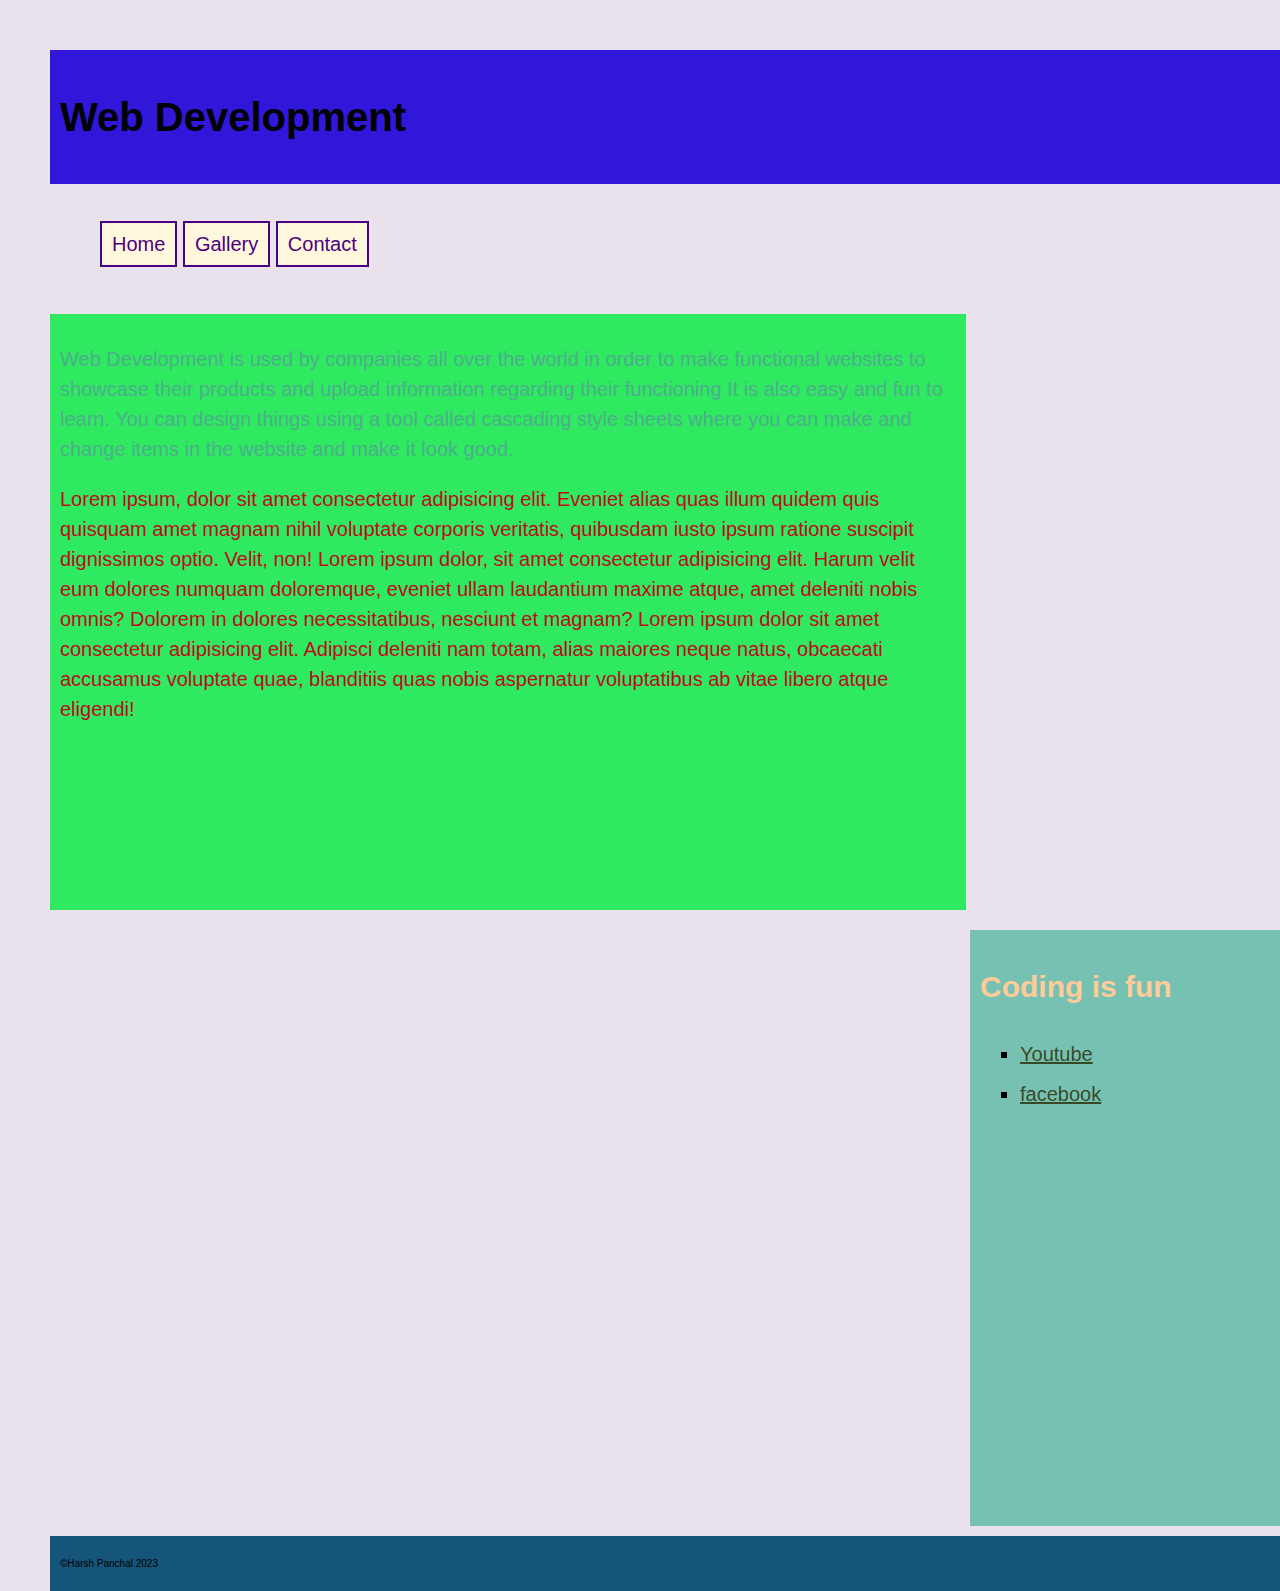
<file: index.html>
<!--Name:Harsh Panchal
email:harshpanchal952@gmail.com
-->
<!DOCTYPE html>
<html lang="en">
<head>
<link rel="stylesheet" type="text/css" href="css/normalize.css"/>
<link rel="stylesheet" type="text/css" href="css/style.css"/>
    <meta charset="UTF-8">
    <meta name="viewport" content="width=device-width, initial-scale=1.0">
    <title>Web Development</title>
    
</head>
<body>
    <header class="structural">
    <h1 >Web Development</h1>
    
</header>
<nav class="structural">
    <ul>
        <li><a href="index.html">Home</a></li>
        <li><a href="gallary.html">Gallery</a></li>
        <li><a href="contact.html">Contact</a></li>
    </ul>
</nav>
<main class="structural">
    
    <p id="para1">Web Development is used by companies all over the world in order to make functional websites to 
        showcase their products and upload information regarding their functioning 
   
    It is also easy and fun to learn. You can design things using a tool called cascading style 
    sheets where you can make and change items in the website and make it look good.
     </p>
     <p id="para2">
        Lorem ipsum, dolor sit amet consectetur adipisicing elit. Eveniet alias quas illum quidem 
        quis quisquam amet magnam nihil voluptate corporis veritatis, quibusdam iusto ipsum ratione
         suscipit dignissimos optio. Velit, non!
        Lorem ipsum dolor, sit amet consectetur adipisicing elit. Harum velit eum dolores numquam 
        doloremque, eveniet ullam laudantium maxime atque, amet deleniti nobis omnis? Dolorem in dolores necessitatibus, 
        nesciunt et magnam?
        Lorem ipsum dolor sit amet consectetur adipisicing elit. Adipisci deleniti nam totam, alias maiores neque natus, 
        obcaecati accusamus voluptate quae, blanditiis quas nobis aspernatur voluptatibus ab vitae libero atque eligendi!
     </p>
    </main>
     <aside class="structural">
     <h2>Coding is fun</h2>
     <ul>
        <li><a href="https://www.youtube.com/" target="_blank">Youtube</a></li>
        <li><a href="https://www.facebook.com/"target="_blank">facebook</a></li>
    </ul>
    </aside>
    <footer class="structural">
        <p>&copy;Harsh Panchal 2023</p>
    </footer>
</body>
</html>
</file>
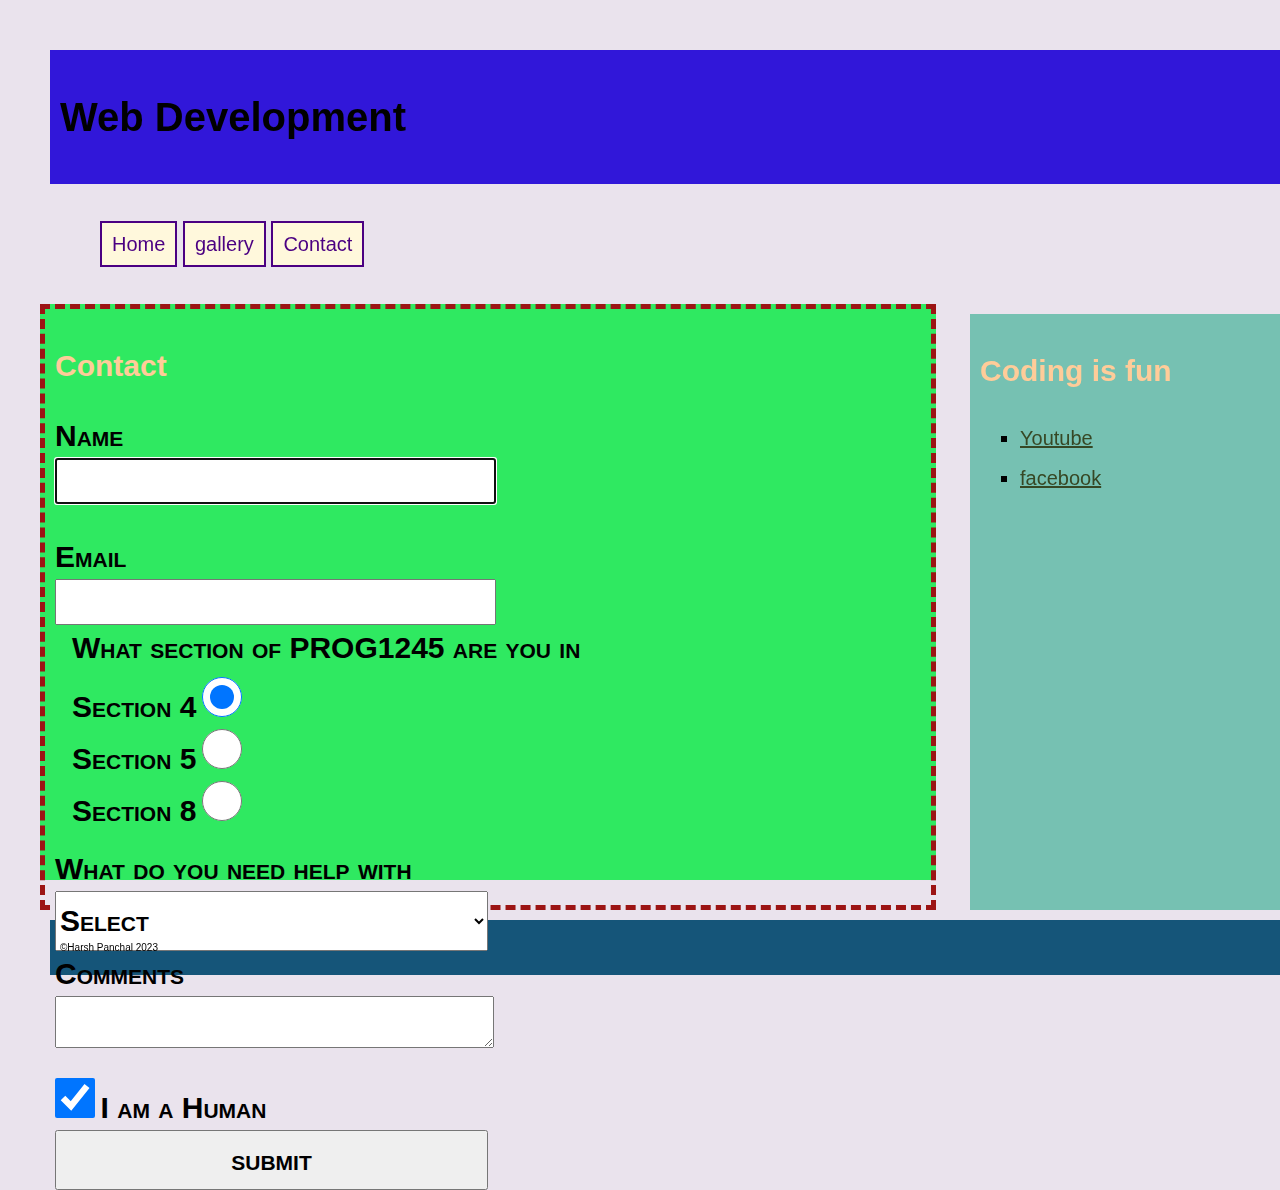
<file: contact.html>
<!--Name:Harsh Panchal
email:Harsh Panchal952@gmail.com
-->
<!DOCTYPE html>
<html lang="en">
<head>
<link rel="stylesheet" type="text/css" href="css/normalize.css"/>
<link rel="stylesheet" type="text/css" href="css/style.css"/>
    <meta charset="UTF-8">
    <meta name="viewport" content="width=device-width, initial-scale=1.0">
    <title>Web Development</title>
    
</head>
<body>
    <header class="structural">
    <h1 >Web Development</h1>
    
</header>
<nav class="structural">
    <ul>
        <li><a href="index.html">Home</a></li>
        <li><a href="gallary.html">gallery</a></li>
        <li><a href="contact.html">Contact</a></li>
    </ul>
</nav>
<main>
    <form action="">
    <h2>Contact</h2>
    <div>
    <label for="name">Name</label><br>
    <input type="text" name="name" id="name" autofocus required><br>
    </div>
    <div>
    <label for="mail">Email</label><br>
    <input type="email" name="mail" id="mail" required>
</div>
    
    
    <fieldset>
        <legend>What section of PROG1245 are you in</legend>
        <label for="4">Section 4</label>
        <input type="radio" name="sec" id="4" value="4" required checked> <br>
        <label for="5">Section 5</label>
        <input type="radio" name="sec" id="5" value="5"> <br>
        <label for="8">Section 8</label>
        <input type="radio" name="sec" id="8" value="8">  
        </fieldset>
        <div>
        <label for="help">What do you need help with</label>
        <select name="help" id="help" required>
            <option value="">Select</option>
            <option value="html">HTML</option>
            <option value="css">CSS</option>
            <option value="both">HTML & CSS</option>
        </select>
    </div>
    <div>
        <label for="comments">Comments</label>
        <textarea row="4" required></textarea><br>
</div>
        <input type="checkbox" value="true" required  checked>
        <label for="human">I am a Human</label>
        <input type="submit" id="submit" value="submit">
        </form>
</main>
     <aside class="structural">
     <h2>Coding is fun</h2>
     <ul>
        <li><a href="https://www.youtube.com/" target="_blank">Youtube</a></li>
        <li><a href="https://www.facebook.com/"target="_blank">facebook</a></li>
    </ul>
    </aside>
    <footer class="structural">
        <p>&copy;Harsh Panchal 2023</p>
    </footer>
</body>
</html>
</file>
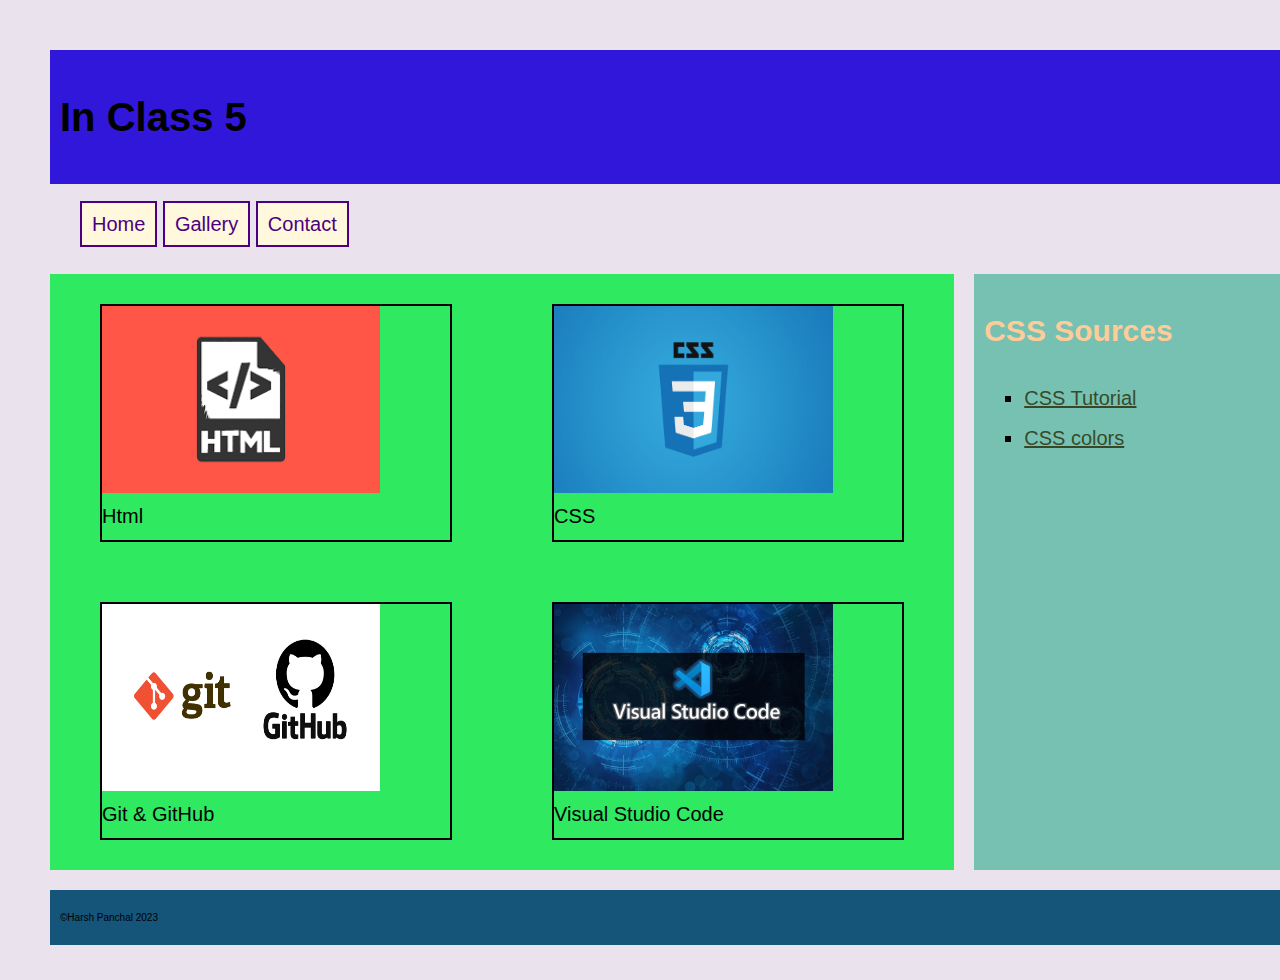
<file: gallary.html>
<!DOCTYPE html>
<html lang="en">
    <head>
        <meta charset="UTF-8">
        <meta name="viewport" content="width=device-width, initial-scale=1.0">
        <link rel="stylesheet" type="text/css" href="css/normalize.css">
        <link rel="stylesheet" type="text/css" href="css/style.css">
        <title>Assignment</title>
        <style>

        </style>
    </head>
    <body>
        <header class="structural">
            <h1>In Class 5</h1>
        </header>
        <nav>
            <Ul>
                <li><a href="index.html">Home</a></li>
                <li><a href="gallary.html">Gallery</a></li>
              <li><a href="contact.html">Contact</a></li>
            </Ul>
        </nav>
        <section>
            <main class="structural" id="gallery">
                <figure>
                    <img src="img/html.png" alt="Html Logo">
                    <figcaption>Html</figcaption>
                </figure>
                <figure>
                    <img src="img/css.jpg" alt="CSS Logo">
                    <figcaption>CSS</figcaption>
                </figure>
                <figure>
                    <img src="img/git-github.png" alt="Git & GitHub Logo">
                    <figcaption>Git & GitHub</figcaption>
                </figure>
                <figure>
                    <img src="img/vscode_background.jpg" alt="vscode_background">
                    <figcaption>Visual Studio Code</figcaption>
                </figure>
            </main>
            <aside class="structural">
                <h2>CSS Sources</h2>
                <ul>
                    <li><a href="https://www.w3schools.com/css/">CSS Tutorial</a></li>
                    <li><a href="https://www.w3schools.com/css/css_colors.asp"> CSS colors</a></li>
                </ul>
            </aside>
        </section>
        <footer class="structural">
            <p>&copy;Harsh Panchal 2023</p>
        </footer>
    </body>
</html>
</file>
<file: css/style.css>
html{
    font:normal normal normal 20px/1.5 verdana,Arial,Helvetica,sans-serif;
  
}



body
{
 height:100vh;
 width:100vw;
 background-color: hsla(280,20%, 70%, 0.3);
 
 flex-direction: column;

 padding:2em;
}
h1{
  color:rgb(56, 207, 212)(0, 119, 255) ; 
  font-size: 2rem;
  }
h2
{
    color: #fc9;
    font-size:1.5rem;
}
header
{
    background-color: hsl(248, 81%, 47%);
}
main
{
  width: 70vw;
  height: 45vw;
  float: left;

    
    background-color: hsl(136, 81%, 55%);
    
}

aside
{
    
    float: right;
    height: 45vw;
    width: 25vw;
    background-color: hsl(168, 38%, 61%);
    
}
footer
{
 clear: both;
    background-color: hsl(202, 70%, 28%);
}

.structural
{
 
padding:10px;
margin:10px;
/* border: 2px solid black; */
}
#para1
{
    color:rgb(76, 174, 138);
}
#para2
{
    color:rgb(189, 11, 31);
}
aside ul li a:hover
{
    color:rgb(109, 109, 229);
}
footer p
{
    
font-size: .5em;
}


aside ul
{
    list-style-type: square;
}
 li a
{
    color:rgba(39,41,1,0.8);
    line-height: 2em;
}
nav ul li
{
    display: inline;
    list-style-type: none;
    
}
nav ul li a
{
    border: 0.1em solid indigo;
    color:indigo;
    background-color: cornsilk;
    text-decoration: none;
    padding: .5em;
    
}
nav ul li a:hover
{
    border: 0.1em solid cornsilk;
    background-color: indigo;
    color:cornsilk;
}
section{
    display: flex;
    flex-direction: row;
    flex-wrap: nowrap;
    justify-content: space-between;
    align-items: stretch;
}
form
{
    height: inherit;
    border: .25em dashed rgb(156, 20, 20);
    padding: .5em;
  
}
input[type="text"], input[type="email"],input[type="submit"],select,option
{
width: 50%;
display: block;
height: 2em;
}

input[type="radio"],input[type="checkbox"]
{
    height: 2em;
    width:2em;;
}

textarea
{
    width: 50%;
    display: block;
}
fieldset
{
    border:none;
}
select,option,label,legend,input[type="submit"]
{
    font-size: 1.5rem;
    font-weight: bold;
    font-variant: small-caps;
}

#gallery{
    display: grid;
    grid-template-columns: 1fr 1fr;
    grid-template-rows: 1fr 1fr;
    row-gap: 1rem;
    column-gap: 1rem;
}
img{
    width: 80%;
    height: 80%;

}
figure{
    border: 0.1em solid black;
}

@media (max-width : 600px){
    html{
        font-size: 10px;
    }
    section{
        display: block;
    }
    #gallery{
        grid-template-columns: 1fr;
        grid-template-rows: 1fr;
    }
}
</file>
